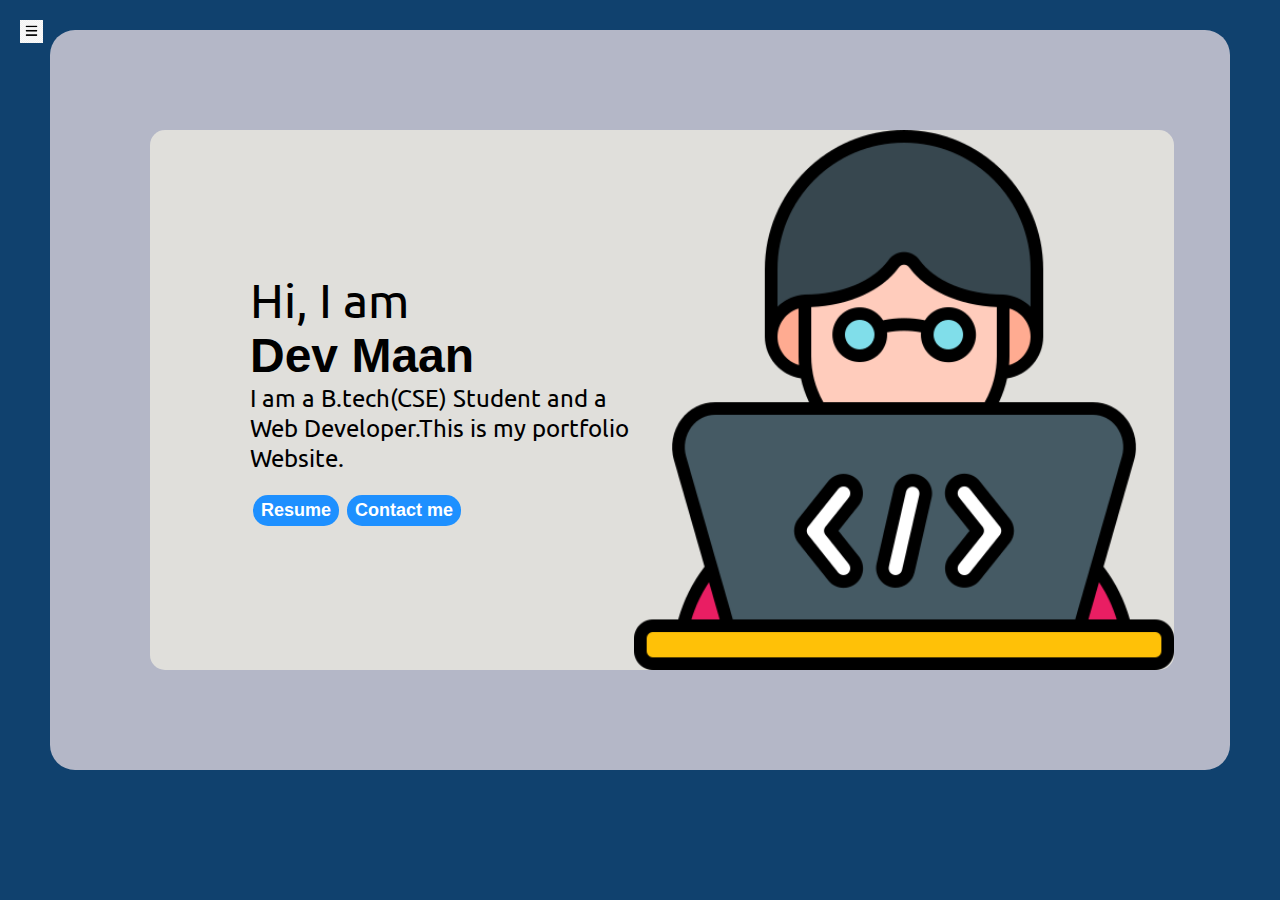
<file: index.html>
<!DOCTYPE html>
<html lang="en">
<head>
    <meta charset="UTF-8">
    <meta http-equiv="X-UA-Compatible" content="IE=edge">
    <meta name="viewport" content="width=device-width, initial-scale=1.0">
    <title>Neeru Chouhan</title>
    <link rel="stylesheet" href="index.css">
    <link rel="preconnect" href="https://fonts.googleapis.com">
<link rel="preconnect" href="https://fonts.gstatic.com" crossorigin>
<link href="https://fonts.googleapis.com/css2?family=Poppins:ital@1&family=Ubuntu&display=swap" rel="stylesheet">
</head>
<body >
 <div class="container">
  <div class="sidebar sidebarGo">
    <nav >
        <ul>
            <li><a href="/">Home</a></li>
            <li><a href="/intro.html">My Intro</a></li>
            <li><a href="/services.html">Projects</a></li>
            <li><a href="/contact.html">Contact me</a></li>
            <li><a href="/blog.html">Blogs</a></li>
        </ul>
    </nav>
  </div> 
  <div class="main">
     <div class="hamburger">
        <img class="ham" src="ham.png" alt="" width="23">
        <img class="cross" src="cross.png" alt="" width="15">
     </div>
      <div class="infocontainer">
        <div class="devinfo">
            <div class="hello">Hi, I am</div>
            <div class="name">Dev Maan</div>
            <div class="about"> I am a B.tech(CSE) Student and a Web Developer.This is my portfolio Website.</div>
            <div class="buttons ">
               <a href="/Resume.txt" target="_blank"><button class="btn">Resume</button></a>
                <a href="/contact.html"><button class="btn">Contact me</button></a>
            </div>
        </div>
        <div class="devpic"><img src="devpic.png" alt="Neeru Chouhan"></div>
      </div>
  </div>
</div> 
<script src="script.js"></script>
</body>
</html>
</file>
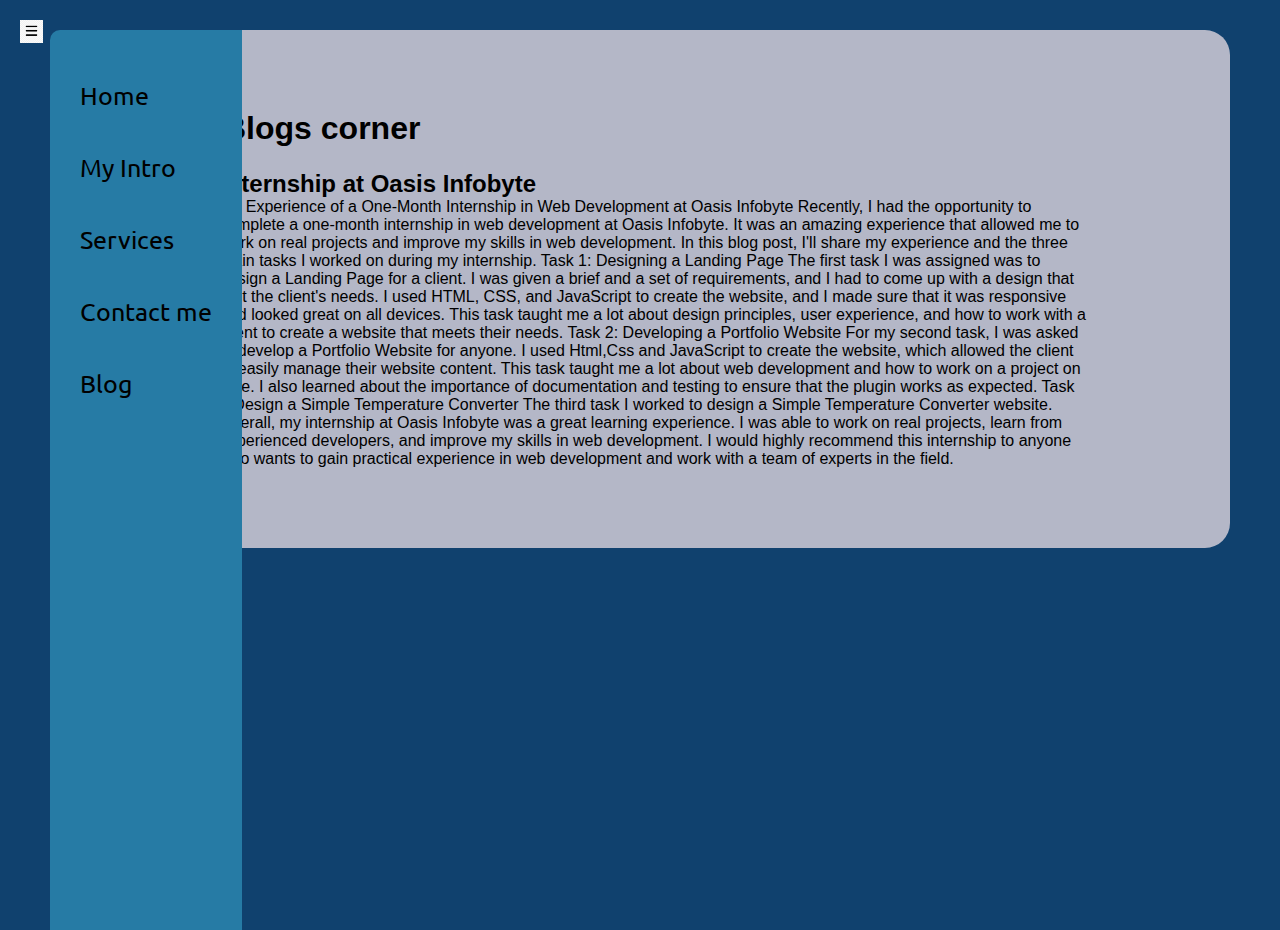
<file: blog.html>
<!DOCTYPE html>
<html lang="en">
<head>
    <meta charset="UTF-8">
    <meta http-equiv="X-UA-Compatible" content="IE=edge">
    <meta name="viewport" content="width=device-width, initial-scale=1.0">
    <title>Neeru Chouhan</title>
    <link rel="stylesheet" href="index.css">
    <link rel="preconnect" href="https://fonts.googleapis.com">
<link rel="preconnect" href="https://fonts.gstatic.com" crossorigin>
<link href="https://fonts.googleapis.com/css2?family=Poppins:ital@1&family=Ubuntu&display=swap" rel="stylesheet">
</head>
<body >
    <div class="container">
        <div class="sidebar">
            <nav >
                <ul>
                    <li><a href="/">Home</a></li>
                    <li><a href="/intro.html">My Intro</a></li>
                    <li><a href="/services.html">Services</a></li>
                    <li><a href="/contact.html">Contact me</a></li>
                    <li><a href="/blog.html">Blog</a></li>
                </ul>
            </nav>
        </div> 
        <div class="main">
            <div class="hamburger">
                <img class="ham" src="ham.png" alt="" width="23">
                <img class="cross" src="cross.png" alt="" width="15">
             </div>
            <div class="blogContainer">
                <h1>Blogs corner</h1>
                <div class="blogitem"> <h2>Internship at Oasis Infobyte</h2>
                    <p>My Experience of a One-Month Internship in Web Development at Oasis Infobyte

                        Recently, I had the opportunity to complete a one-month internship in web development at Oasis Infobyte. It was an amazing experience that allowed me to work on real projects and improve my skills in web development. In this blog post, I'll share my experience and the three main tasks I worked on during my internship.
                        
                        Task 1: Designing a Landing Page
                        
                        The first task I was assigned was to design a Landing Page for a client. I was given a brief and a set of requirements, and I had to come up with a design that met the client's needs. I used HTML, CSS, and JavaScript to create the website, and I made sure that it was responsive and looked great on all devices.
                        
                        This task taught me a lot about design principles, user experience, and how to work with a client to create a website that meets their needs. 
                        
                        Task 2: Developing a Portfolio Website
                        
                        For my second task, I was asked to develop a Portfolio Website for anyone. I used Html,Css and JavaScript to create the website, which allowed the client to easily manage their website content.
                        
                        This task taught me a lot about web development and how to work on a project on time. I also learned about the importance of documentation and testing to ensure that the plugin works as expected.
                        
                        Task 3:Design a Simple Temperature Converter
                        
                        The third task I worked to design a Simple Temperature Converter website.
                        
                        Overall, my internship at Oasis Infobyte was a great learning experience. I was able to work on real projects, learn from experienced developers, and improve my skills in web development. I would highly recommend this internship to anyone who wants to gain practical experience in web development and work with a team of experts in the field.</p>
                    
                </div>
                <!-- <div class="blogitem"> <h2>learn js</h2>
                    <p>you have to write a blog</p>
                    <button class="btn btn-sm">Read More</button>
                </div> -->
            </div>
        </div>
    </div> 
    <script src="script.js"></script>
</body>
</html>
</file>
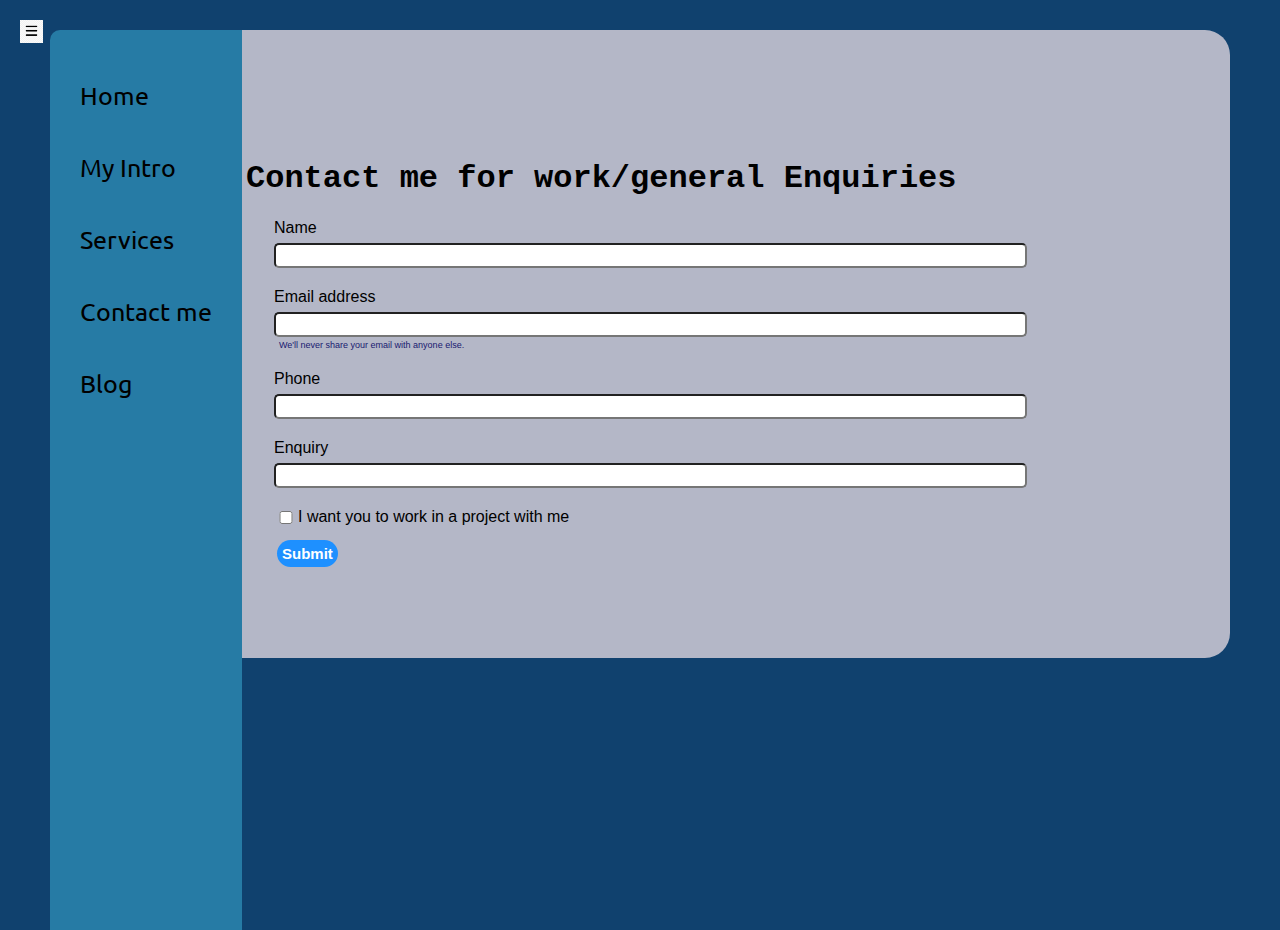
<file: contact.html>
<!DOCTYPE html>
<html lang="en">
<head>
    <meta charset="UTF-8">
    <meta http-equiv="X-UA-Compatible" content="IE=edge">
    <meta name="viewport" content="width=device-width, initial-scale=1.0">
    <title>Neeru Chouhan</title>
    <link rel="stylesheet" href="index.css">
    <link rel="preconnect" href="https://fonts.googleapis.com">
<link rel="preconnect" href="https://fonts.gstatic.com" crossorigin>
<link href="https://fonts.googleapis.com/css2?family=Poppins:ital@1&family=Ubuntu&display=swap" rel="stylesheet">
</head>
<body >
 <div class="container">
  <div class="sidebar">
    <nav >
        <ul>
            <li><a href="/">Home</a></li>
            <li><a href="/intro.html">My Intro</a></li>
            <li><a href="/services.html">Services</a></li>
            <li><a href="/contact.html">Contact me</a></li>
            <li><a href="/blog.html">Blog</a></li>
        </ul>
    </nav>
  </div> 
  <div class="main">
    <div class="hamburger">
      <img class="ham" src="ham.png" alt="" width="23">
      <img class="cross" src="cross.png" alt="" width="15">
   </div>
      <div class="contactform">
        <h1>Contact me for work/general Enquiries</h1>
        <form>
          <div class="mb-3">
            <label for="clientname" class="form-label">Name</label>
            <input type="name" class="form-control" id="clientName" aria-describedby="emailHelp">
          </div>
            <div class="mb-3">
              <label for="clientEmail1" class="form-label">Email address</label>
              <input type="email" class="form-control" id="clientEmail1" aria-describedby="emailHelp">
              <div id="emailHelp" class="form-text">We'll never share your email with anyone else.</div>
            </div>
            <div class="mb-3">
              <label for="clientPhone" class="form-label">Phone</label>
              <input type="phone" class="form-control" id="clientPhone">
            </div>
            <div class="mb-3">
              <label for="clientenquiry" class="form-label">Enquiry</label>
              <input type="enquiry" class="form-control" id="clientEnquiry">
            </div>
            <div class="mb-3" id="form-check">
              <input type="checkbox" id="form-check-input" id="isclient">
              <label class="form-check-label" for="isclient">I want you to work in a project with me</label>
            </div>
            <button type="submit" class="btn btn-sm">Submit</button>
          </form>
      </div>
    </div>
</div> 
<script src="script.js"></script>
</body>
</html>
</file>
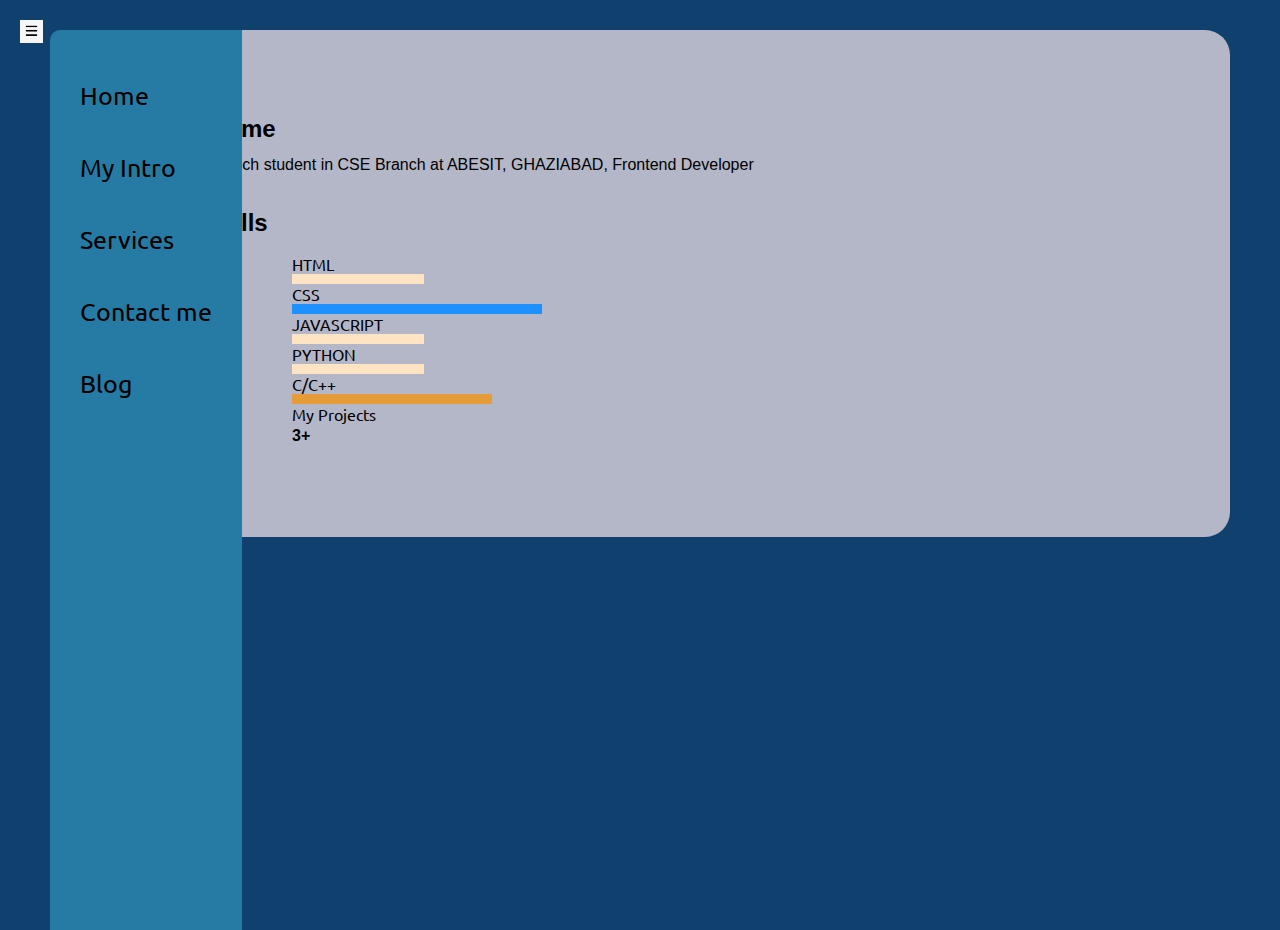
<file: intro.html>
<!DOCTYPE html>
<html lang="en">
<head>
    <meta charset="UTF-8">
    <meta http-equiv="X-UA-Compatible" content="IE=edge">
    <meta name="viewport" content="width=device-width, initial-scale=1.0">
    <title>Neeru Chouhan</title>
    <link rel="stylesheet" href="index.css">
    <link rel="preconnect" href="https://fonts.googleapis.com">
<link rel="preconnect" href="https://fonts.gstatic.com" crossorigin>
<link href="https://fonts.googleapis.com/css2?family=Poppins:ital@1&family=Ubuntu&display=swap" rel="stylesheet">
</head>
<body >
 <div class="container">
  <div class="sidebar">
    <nav >
        <ul>
            <li><a href="/">Home</a></li>
            <li><a href="/intro.html">My Intro</a></li>
            <li><a href="/services.html">Services</a></li>
            <li><a href="/contact.html">Contact me</a></li>
            <li><a href="/blog.html">Blog</a></li>
        </ul>
    </nav>
  </div> 
    <div class="main">
        <div class="hamburger">
            <img class="ham" src="ham.png" alt="" width="23">
            <img class="cross" src="cross.png" alt="" width="15">
         </div>
        <div class="intro">
            <h2>About me</h2>
            <p>I am a B.tech student in CSE Branch at ABESIT, GHAZIABAD, Frontend Developer</p>
             <h2>My Skills</h2>
             <div class="skillContainer">
               <div class="skillItems">HTML <div class="skill t6"></div></div>
               <div class="skillItems">CSS <div class="skill t5"></div></div>
               <div class="skillItems">JAVASCRIPT <div class="skill t6"></div></div>
               <div class="skillItems">PYTHON<div class="skill t6"></div></div>
               <div class="skillItems">C/C++<div class="skill t7"></div></div>
               <div class="projects">My Projects<br><a class="zoom">3+</a></div>
             </div>
        </div>
    </div>
</div> 
<script src="script.js"></script>
</body>
</html>
</file>
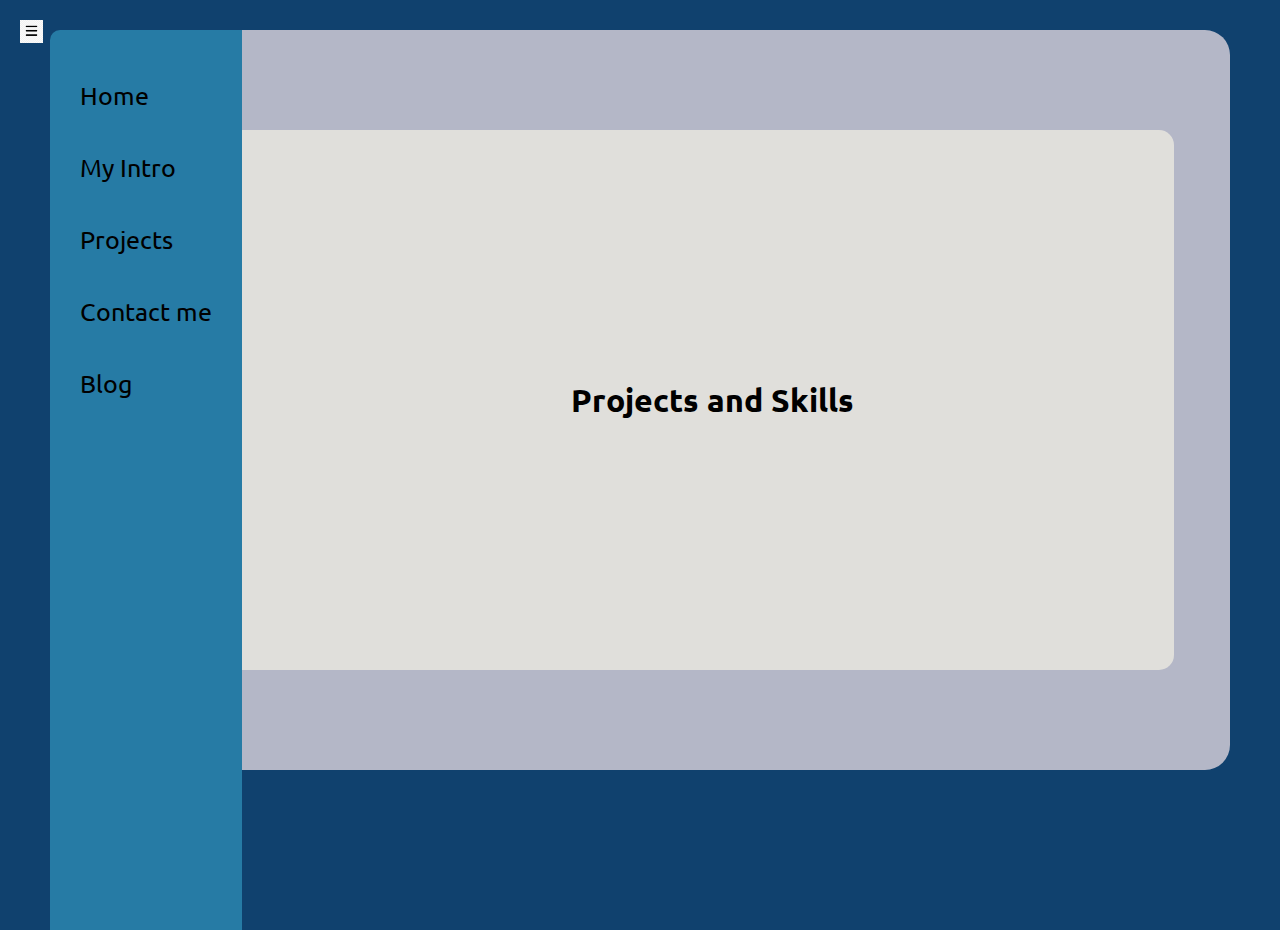
<file: services.html>
<!DOCTYPE html>
<html lang="en">
<head>
    <meta charset="UTF-8">
    <meta http-equiv="X-UA-Compatible" content="IE=edge">
    <meta name="viewport" content="width=device-width, initial-scale=1.0">
    <title>Neeru Chouhan</title>
    <link rel="stylesheet" href="index.css">
    <link rel="preconnect" href="https://fonts.googleapis.com">
<link rel="preconnect" href="https://fonts.gstatic.com" crossorigin>
<link href="https://fonts.googleapis.com/css2?family=Poppins:ital@1&family=Ubuntu&display=swap" rel="stylesheet">
</head>
<body >
 <div class="container">
  <div class="sidebar">
    <nav >
        <ul>
            <li><a href="/">Home</a></li>
            <li><a href="/intro.html">My Intro</a></li>
            <li><a href="/services.html">Projects</a></li>
            <li><a href="/contact.html">Contact me</a></li>
            <li><a href="/blog.html">Blog</a></li>
        </ul>
    </nav>
  </div> 
  <div class="main">
    <div class="hamburger">
        <img class="ham" src="ham.png" alt="" width="23">
        <img class="cross" src="cross.png" alt="" width="15">
     </div>
      <div class="infocontainer">
        <div class="devinfo">
           <h1> Projects and Skills</h1>
      </div>
  </div>
</div> 
<script src="script.js"></script>
</body>
</html>
</file>
<file: index.css>
*{
    margin:0;
    padding:0;
}
body{
    background-color: rgb(16, 65, 110);
}
.sidebar{
    /* background-color: rgb(44, 214, 206); */
    background-color: rgb(38, 123, 165);
    position:absolute;
    font-family: 'Poppins', sans-serif;
    font-family: 'Ubuntu', sans-serif;
    height:100vh;
    border-top-left-radius: 10px;
    transition: transform 0.3s ease-in;
}
.sidebar nav{
    padding:30px;
  
}
.sidebar nav li{
    list-style: none;
    font-size:25px;
    padding:20px 0;
}
.sidebar nav li a{
   text-decoration: none;
   color: black;
}
.main{
    /* background-color: rgb(24, 200, 156); */
    width:89vw;
  
}
.container{
    box-sizing: border-box;
    background-color: rgb(180 183 199);
    box-shadow:none;
    border-radius: 25px;
    margin:30px 50px;
    display: flex;
    font-family: 'Poppins', sans-serif;
    font-family: 'Ubuntu', sans-serif;
    
}
.infocontainer{
    background-color:#e0dfdb;
    height:60vh;
    width:80vw;
    margin:100px auto;
    margin-left: 100px;
    display:flex;
    justify-content: space-around;
    border-radius: 15px;
}
.devinfo{
    font-size: 16px;
    display: flex;
    justify-content: center;
    flex-direction:column;
    margin-left: 100px;
}
.devpic img{
    height: 60vh;
   padding-right:0;
   margin-right: 0;
}
.hello{
    font-size: 3em;
}
.name{
    font-size:3em;
    font-weight: bold;
    font-family: 'Fira Sans',sans-serif;
}
.about{
    font-size: 1.5em;
}
.moreabout{
    font-size: 2emem;
    margin-top:23px;
    font-family:'Fira Sans',sans-serif ;
}
.buttons{
    margin-top: 2.2em;
    font-size: 9px;
}
.btn{
    border-color:none;
    border-radius: 15px;
    padding:5px 8px;
    color:white;
    cursor:pointer;
    margin:3px 3px;
    font-size:2em;
    border-style:none;
    font-weight: bold;
    background-color: dodgerblue;
}
.btn-sm{
    font-size:15px;
    padding:5px;
}
.btn:hover{
    background-color: white;
    color:dodgerblue;
}
.contactform{
    padding:0 34px;
    padding-top:30px;
    font-family: Verdana, Geneva, Tahoma, sans-serif;
    margin:88px;
    margin-left: 150px;
}
.contactform h1{
    font-family: 'Courier New', Courier, monospace;
    padding:12px;
}
.contactform form{
    margin:0 40px;
}
.contactform form div input{
    padding: 3px;
    /* width:26vw; */
    margin:6px 0 0 0;
    border-radius: 5px;
}
.contactform form div{
    padding: 10px 0;
    display: flex;
    flex-direction: column;
}
#emailHelp{
    font-size: 9px;
    color:midnightblue;
    margin:0 5px;
   padding: 3px 0 0 0;
}
#form-check{
    flex-direction: row;
}
#form-check input{
    width:24px;
    margin:3px 0;
}
.blogContainer{
    margin:80px;
    margin-left: 150px;
}
.blogContainer h1{
    font-family: Verdana, Tahoma, sans-serif;
    margin: 23px;
}
.blogitem{
    margin:20px;
    font-family: Verdana, Geneva, Tahoma, sans-serif;
}
.blogitem p{
    font-family: Verdana, Geneva, Tahoma, sans-serif;
}
.intro{
    margin:80px;
}
.intro h2{
    margin:30px 10px 0px 30px;
    padding:5px;
    font-family: Arial, Helvetica, sans-serif;
}
.intro p{
    font-family: 'Franklin Gothic Medium', 'Arial Narrow', Arial, sans-serif;
   margin:8px 35px;
}
.skillContainer{
    padding:12px;
    margin-left: 150px;
}
.skillItem{
    display:flex;
    align-items: center;
    border: 2px solid black;
}
.skill{
    width:250px;
    height:10px;
    background-color: dodgerblue;
}
.t10{
    width:264px;
    background-color: aqua;
}
.t6{
    width:132px;
    background-color: bisque;
}
.t7{
    width:200px;
    background-color: rgb(230, 155, 57);
}
.zoom{
    width:20px;
    font-weight: bolder;
    font-family: Arial, Helvetica, sans-serif;
}
.project{
    font-family: Verdana, Geneva, Tahoma, sans-serif;
    display:flex;
    
}
.sidebarGo{
        
    transform:translate(-440px,0);
    position: absolute;
}
.hamburger{
    position:absolute;
    cursor: pointer;
    top:10px;
    left:10px;
}

.ham{
    margin-left:10px;
    margin-top: 10px;
} 
.cross{
    margin-left:20px;
    margin-top: 10px;
}

/* @media (max-width: 1000px) {
    /* *{
        background-color: rgb(255, 0, 191);
    } */
    /* .devpic{
        display: none;
    } */
    /* .sidebar{
        
            transform:translate(-440px,0);
            position: absolute;
        } */
        /* .devinfo{
            font-size:10px;
        }
        .butttons{
            font-size:7px;
        }
        .intro, .blogContainer, .contactform{
            margin:64px 188px; */
        /* }
  } */
</file>
